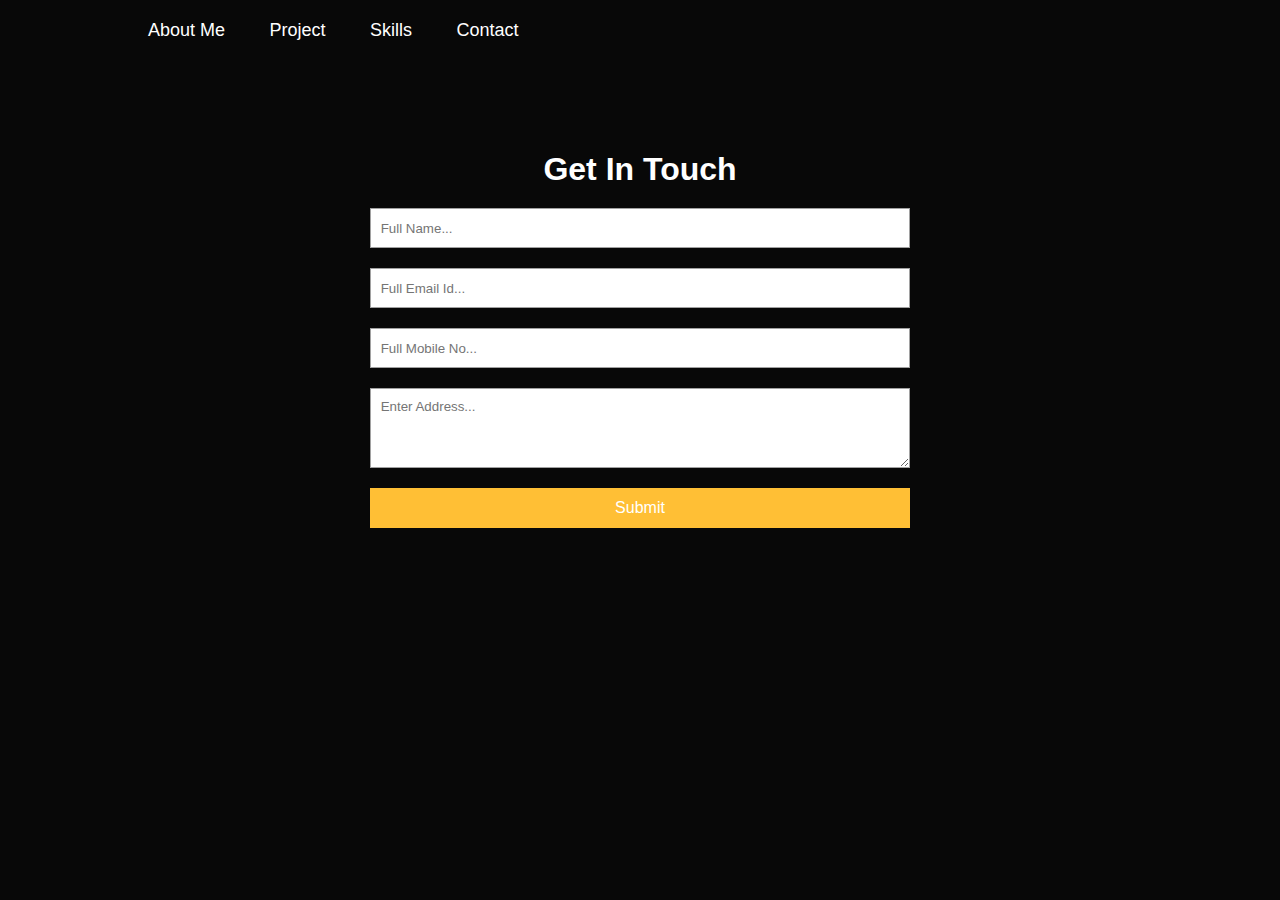
<file: contact.html>
<!DOCTYPE html>
<html lang="en">
<head>
    <meta charset="UTF-8">
    <meta name="viewport" content="width=device-width, initial-scale=1.0">
    <title>Document</title>
    <link rel="stylesheet" href="style.css">
</head>
<body>
    <div class="container">
        <nav>
            <ul>
                <li><a href="D:\Porfolio website\index.html">About Me</a></li>
                <li><a href="D:\Porfolio website\index.html">Project</a></li>
                <li><a href="D:\Porfolio website\index.html">Skills</a></li>
                <li><a href="D:\Porfolio website\contact.html">Contact</a></li>
                
            </ul>
        </nav>
    <!-------------CONTACT US SECTION----------------------->
<div class="main-section contact bg-lightgrey">
    <div class="container">
      <h1 class="conto"><b>Get In Touch</b></h1>
      <div class="ashu">
        <form>
          <input type="text" placeholder="Full Name...">
          <input type="text" placeholder="Full Email Id...">
          <input type="text" placeholder="Full Mobile No...">
          <textarea placeholder="Enter Address..."></textarea>
          <button onclick="myFunction()">Submit</button>
          <p id="demo"></p>
        </form>
      </div>
</body>
</html>
</file>
<file: style.css>
*{
    margin: 0;
    padding: 0;
    font-family: 'Poppins',Arial, Helvetica, sans-serif;
    box-sizing: border-box;
}
html {
scroll-behavior: smooth;
}
body {
   background: #080808;
   color: #fff;

}
#header{
    width: 100%;
    height: 100vh;
    background-image: url(Images/background-image.jpeg);
    background-size: cover;
    background-position: center;
}

.container {
    padding: 10px 10%;

}

nav {
    display: flex;
    align-items: center;
    justify-content: space-between;
    flex-wrap: wrap;
}

nav ul li {
    display: inline-block;
    list-style: none;
    margin: 10px 20px;
}

nav ul li a{
    color: #fff;
    text-decoration: none;
    font-size: 18px;
    position: relative;
}

nav ul li a::after{
    content: '';
    width: 0;
    height: 3px;
    background: #ff004f;
    position: absolute;
    left: 0;
    bottom: -6px;
    transition: 0.5s;
}

nav ul li a:hover::after{
    width: 100%;

}
.header-text{
    margin-top: 20%;
    font-size: 30px;
}
.header-text h1 {
    font-size: 60px;
    margin-top: 20px;
}
.header-text h1 span{
    color:#ff004f;
}

/*---About---*/
#about{
    padding: 80px 0;
    color: #ababab;
}
.row{
    display: flex;
    justify-content: space-between;
    flex-wrap: wrap;
}
.about-col-1{
flex-basis: 35%;
}
.about-col-1 img{
    width: 100%;
    border-radius: 15px;
}
.about-col-2{
    flex-basis: 60%;
}
.sub-title{
    font-size: 60px;
    font-weight: 600;
    color:#fff;
}

  
  /* Float four columns side by side */
  .column {
    float: left;
    width: 25%;
    padding: 0 10px;
  }
  
  /* Remove extra left and right margins, due to padding */
  .row {margin: 0 -5px;}
  
  /* Clear floats after the columns */
  .row:after {
    content: "";
    display: table;
    clear: both;
  }
  
  /* Responsive columns */
  @media screen and (max-width: 600px) {
    .column {
      width: 100%;
      display: block;
      margin-bottom: 20px;
    }
  }
  
  /* Style the counter cards */
  .card {
    box-shadow: 0 4px 8px 0 rgba(0, 0, 0, 0.2);
    padding: 16px;
    text-align: center;
    background-color: #e05b5b;
    height: 120%;
  }

  #skills ul {
    display: flex;
    justify-content: center;
    list-style: none;
}

#skills li {
    margin: 0 15px;
    color: var(--accent-2);
    font-size: 40px;
}

#skills li:hover {
    color: var(--accent-1);
}
 /*CONTACT US SECTION*/
    .conto {
        text-align: center;
        color: #fff;
        margin-top: 90px;
        margin-bottom: 20px;
    }
    .ashu {
         border-width: 10px;
    }
    .contact form {
        width: 66%;
        margin: 0px auto;
        border-width: 10;
    }
    .contact input,
    textarea {
        width: 100%;
        float: left;
        margin-bottom: 20px;
        height: 40px;
        padding: 10px;
        border: 1px solid #a1a1a1;
    }
    .contact textarea {
        height: 80px;
    }
    .contact button {
        width: 100%;
        float: left;
        margin-bottom: 20px;
        height: 40px;
        padding: 10px;
        background: #ffbf35;
        color: #fff;
        border: none;
        font-size: 16px;
    }
    #demo{
        color: #fff;
    }

    footer{
        margin-top: 30px;
        text-align: center;
        text-decoration: underline;
    }
</file>
